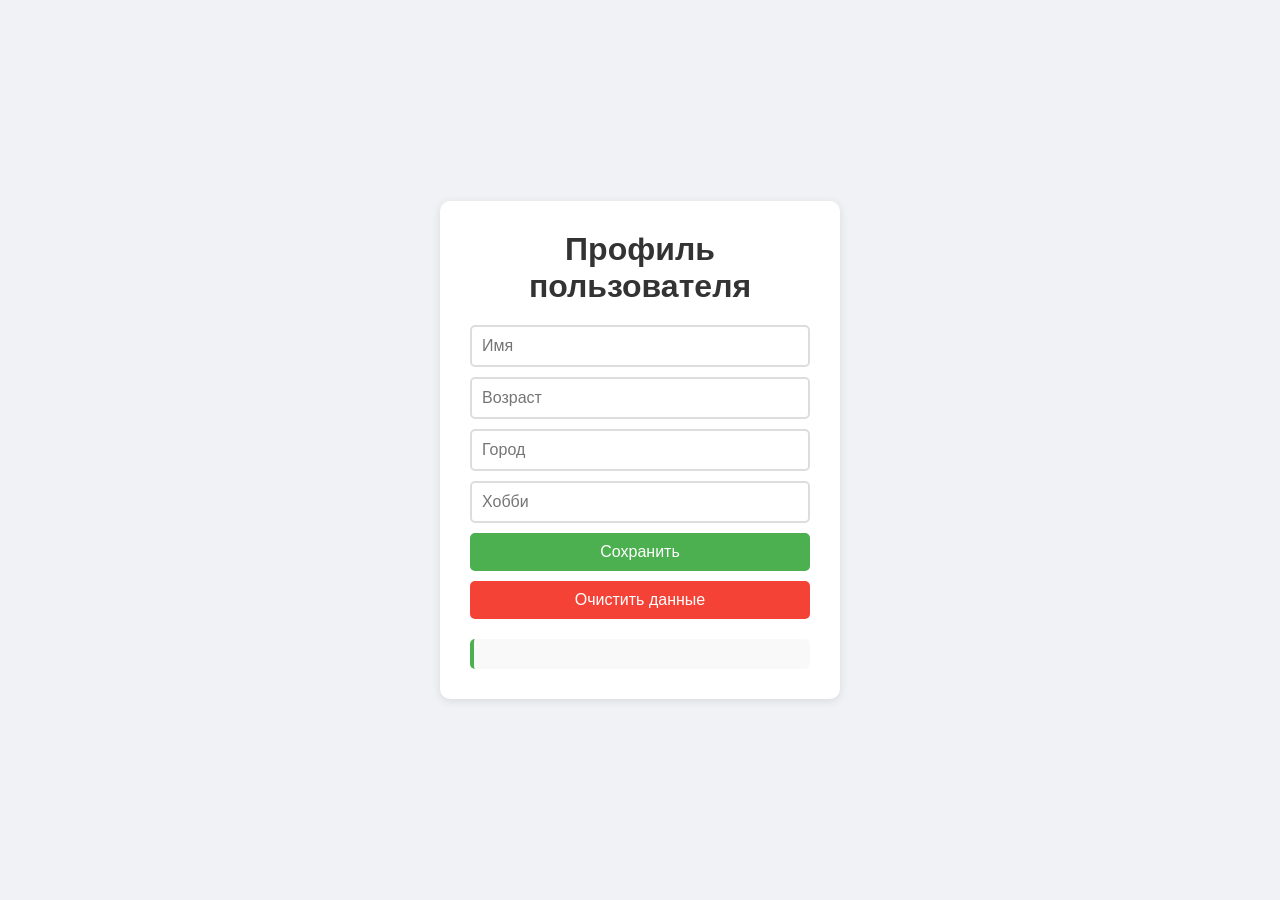
<file: profile/index.html>
<!DOCTYPE html>
<html lang="ru">
<head>
    <meta charset="UTF-8">
    <meta name="viewport" content="width=device-width, initial-scale=1.0">
    <title>Профиль пользователя</title>
    <link rel="stylesheet" href="style.css">
</head>
<body>
    <div class="profile-container">
        <h1>Профиль пользователя</h1>
        <form id="profileForm">
            <input type="text" id="name" placeholder="Имя">
            <input type="number" id="age" placeholder="Возраст">
            <input type="text" id="city" placeholder="Город">
            <input type="text" id="hobby" placeholder="Хобби">
            <button type="submit">Сохранить</button>
            <button type="button" id="clearBtn">Очистить данные</button>
        </form>
        <div id="userInfo"></div>
    </div>
    <script src="main.js"></script>
</body>
</html>
</file>
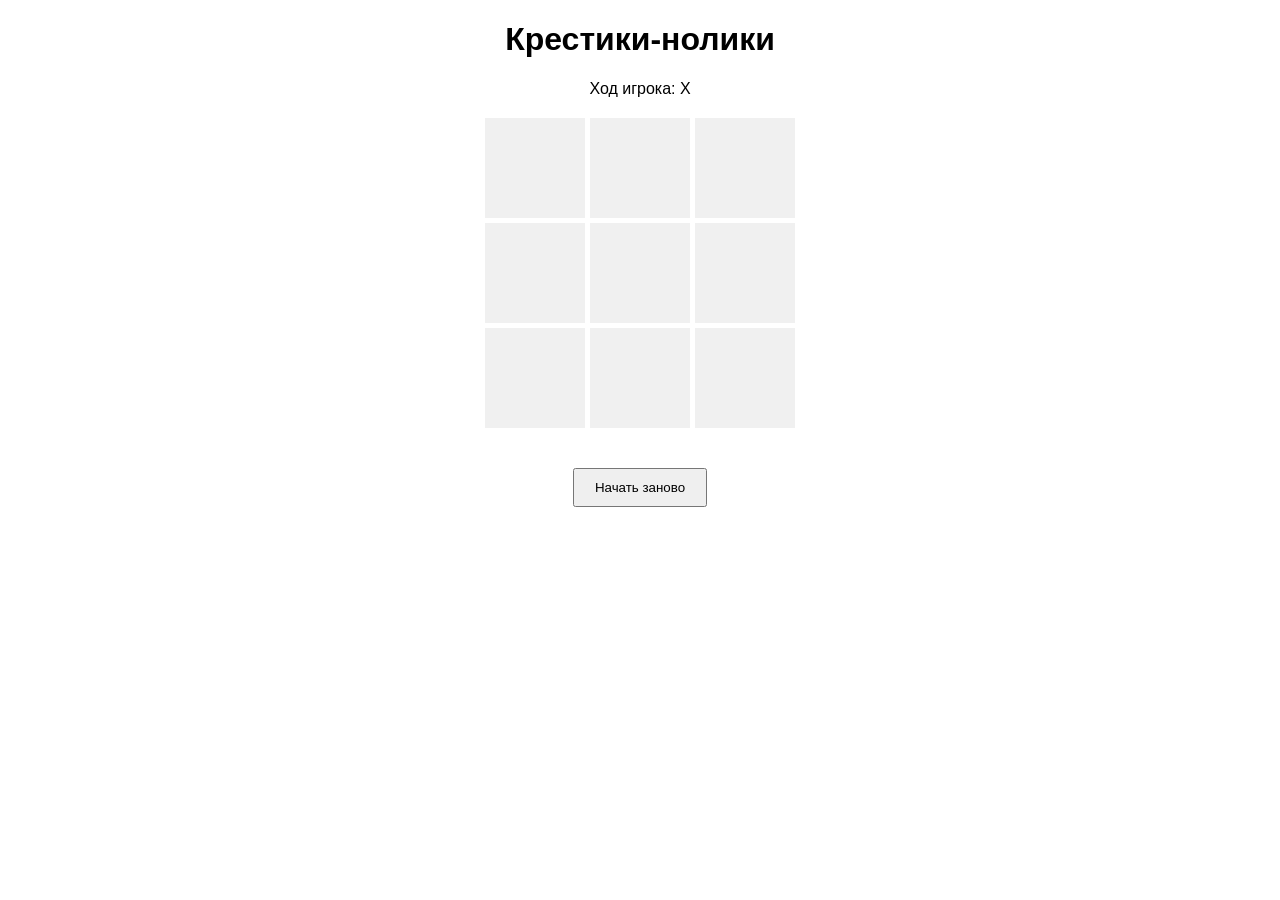
<file: tic-tac-toe/index.html>
<!DOCTYPE html>
<html lang="ru">
<head>
    <meta charset="UTF-8" />
    <meta name="viewport" content="width=device-width, initial-scale=1.0" />
    <title>Крестики-нолики</title>
    <link rel="stylesheet" href="style.css" />
</head>
<body>
    <h1>Крестики-нолики</h1>
    <p id="status">Ход игрока: Х</p>
    <div class="board">
        <div class="cell" data-index="0"></div>
        <div class="cell" data-index="1"></div>
        <div class="cell" data-index="2"></div>
        <div class="cell" data-index="3"></div>
        <div class="cell" data-index="4"></div>
        <div class="cell" data-index="5"></div>
        <div class="cell" data-index="6"></div>
        <div class="cell" data-index="7"></div>
        <div class="cell" data-index="8"></div>
    </div>
    <button id="restart">Начать заново</button>
    <script src="main.js"></script>
</body>
</html>
</file>
<file: profile/style.css>
* {
    margin: 0;
    padding: 0;
    box-sizing: border-box;
}

body {
    font-family: Arial, sans-serif;
    background: #f0f2f5;
    display: flex;
    justify-content: center;
    align-items: center;
    height: 100vh;
}

.profile-container {
    background: white;
    padding: 30px;
    border-radius: 10px;
    box-shadow: 0 2px 10px rgba(0, 0, 0, 0.1);
    width: 400px;
}

h1 {
    text-align: center;
    color: #333;
    margin-bottom: 20px;
}

form {
    display: flex;
    flex-direction: column;
    gap: 10px;
    margin-bottom: 20px;
}

input {
    padding: 10px;
    border: 2px solid #ddd;
    border-radius: 5px;
    font-size: 16px;
}

input:focus {
    outline: none;
    border-color: #4caf50;
}

button {
    padding: 10px;
    border: none;
    border-radius: 5px;
    cursor: pointer;
    font-size: 16px;
    transition: background 0.3s;
}

button[type="submit"] {
    background: #4caf50;
    color: white;
}

button[type="submit"]:hover {
    background: #45a049;
}

#clearBtn {
    background: #f44336;
    color: white;
}

#clearBtn:hover {
    background: #d32f2f;
}

#userInfo {
    padding: 15px;
    background: #f9f9f9;
    border-radius: 5px;
    border-left: 4px solid #4caf50;
}
</file>
<file: tic-tac-toe/style.css>
body {
    font-family: Arial, sans-serif;
    text-align: center;
}

.board {
    display: grid;
    grid-template-columns: repeat(3, 100px);
    grid-gap: 5px;
    justify-content: center;
    margin: 20px auto;
}

.cell {
    width: 100px;
    height: 100px;
    background: #f0f0f0;
    font-size: 48px;
    display: flex;
    justify-content: center;
    align-items: center;
    cursor: pointer;
    user-select: none;
}

.cell:hover {
    background: #ddd;
}

button {
    margin-top: 20px;
    padding: 10px 20px;
}
</file>
